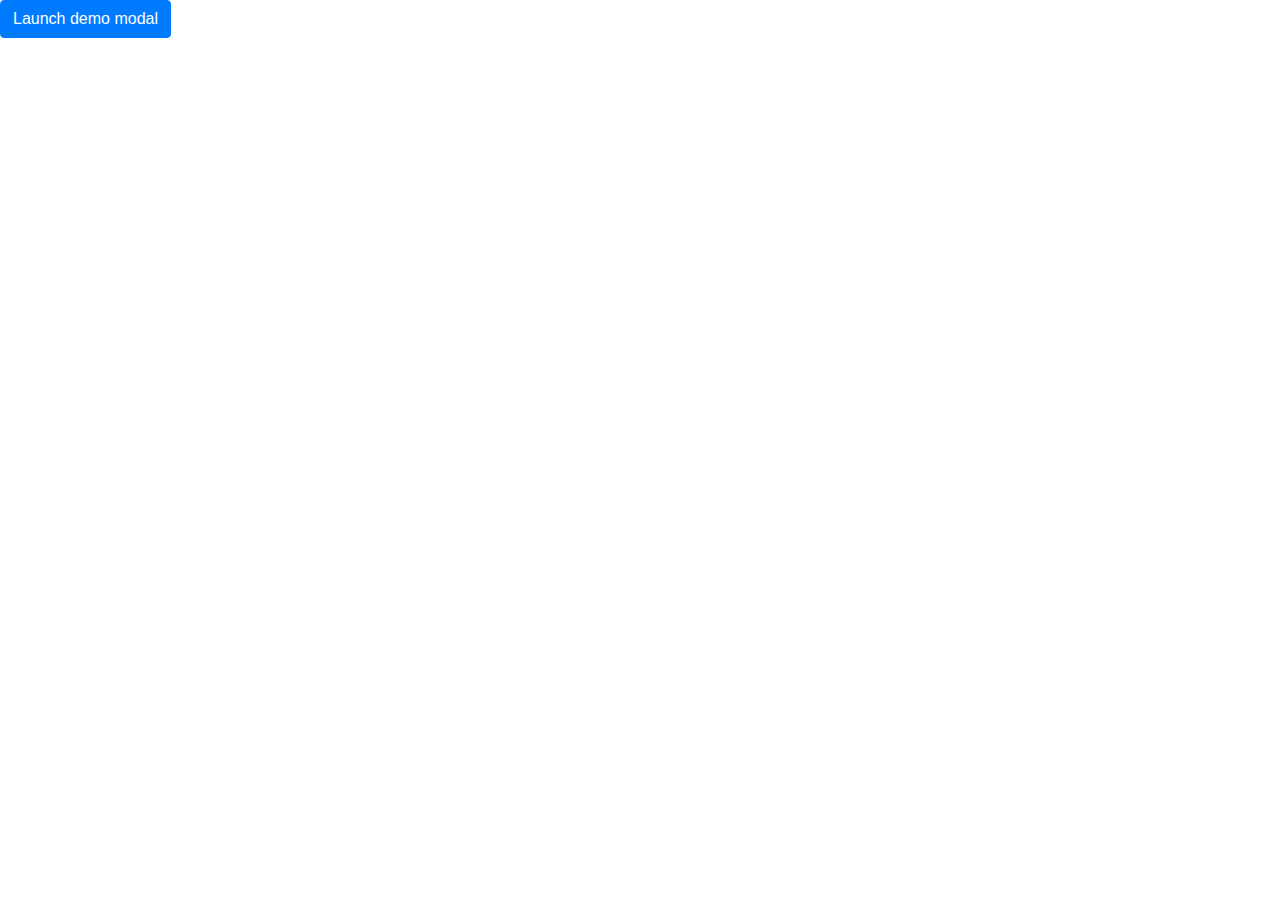
<file: 25 modal secret window/index.html>
<!DOCTYPE html>
<html lang="en">
<head>
    <meta charset="UTF-8">
    <meta name="viewport" content="width=device-width, initial-scale=1.0">
    <meta http-equiv="X-UA-Compatible" content="ie=edge">
    <title>Document</title>
    <link rel="stylesheet" href="https://stackpath.bootstrapcdn.com/bootstrap/4.3.1/css/bootstrap.min.css" integrity="sha384-ggOyR0iXCbMQv3Xipma34MD+dH/1fQ784/j6cY/iJTQUOhcWr7x9JvoRxT2MZw1T" crossorigin="anonymous">
</head>
<body>
 <!-- Button trigger modal -->
<button type="button" class="btn btn-primary" data-toggle="modal" data-target="#exampleModal">
    Launch demo modal
  </button>
  
  <!-- Modal -->
  <div class="modal fade" id="exampleModal" tabindex="-1" role="dialog" aria-labelledby="exampleModalLabel" aria-hidden="true">
    <div class="modal-dialog" role="document">
      <div class="modal-content">
        <div class="modal-header">
          <h5 class="modal-title" id="exampleModalLabel">Modal title</h5>
          <button type="button" class="close" data-dismiss="modal" aria-label="Close">
            <span aria-hidden="true">&times;</span>
          </button>
        </div>
        <div class="modal-body">
          ...
        </div>
        <div class="modal-footer">
          <button type="button" class="btn btn-secondary" data-dismiss="modal">Close</button>
          <button type="button" class="btn btn-primary">Save changes</button>
        </div>
      </div>
    </div>
  </div>
<script src="https://code.jquery.com/jquery-3.3.1.slim.min.js" integrity="sha384-q8i/X+965DzO0rT7abK41JStQIAqVgRVzpbzo5smXKp4YfRvH+8abtTE1Pi6jizo" crossorigin="anonymous"></script>
<script src="https://cdnjs.cloudflare.com/ajax/libs/popper.js/1.14.7/umd/popper.min.js" integrity="sha384-UO2eT0CpHqdSJQ6hJty5KVphtPhzWj9WO1clHTMGa3JDZwrnQq4sF86dIHNDz0W1" crossorigin="anonymous"></script>
<script src="https://stackpath.bootstrapcdn.com/bootstrap/4.3.1/js/bootstrap.min.js" integrity="sha384-JjSmVgyd0p3pXB1rRibZUAYoIIy6OrQ6VrjIEaFf/nJGzIxFDsf4x0xIM+B07jRM" crossorigin="anonymous"></script>
<script src="script.js"></script>
</body>
</html>
</file>
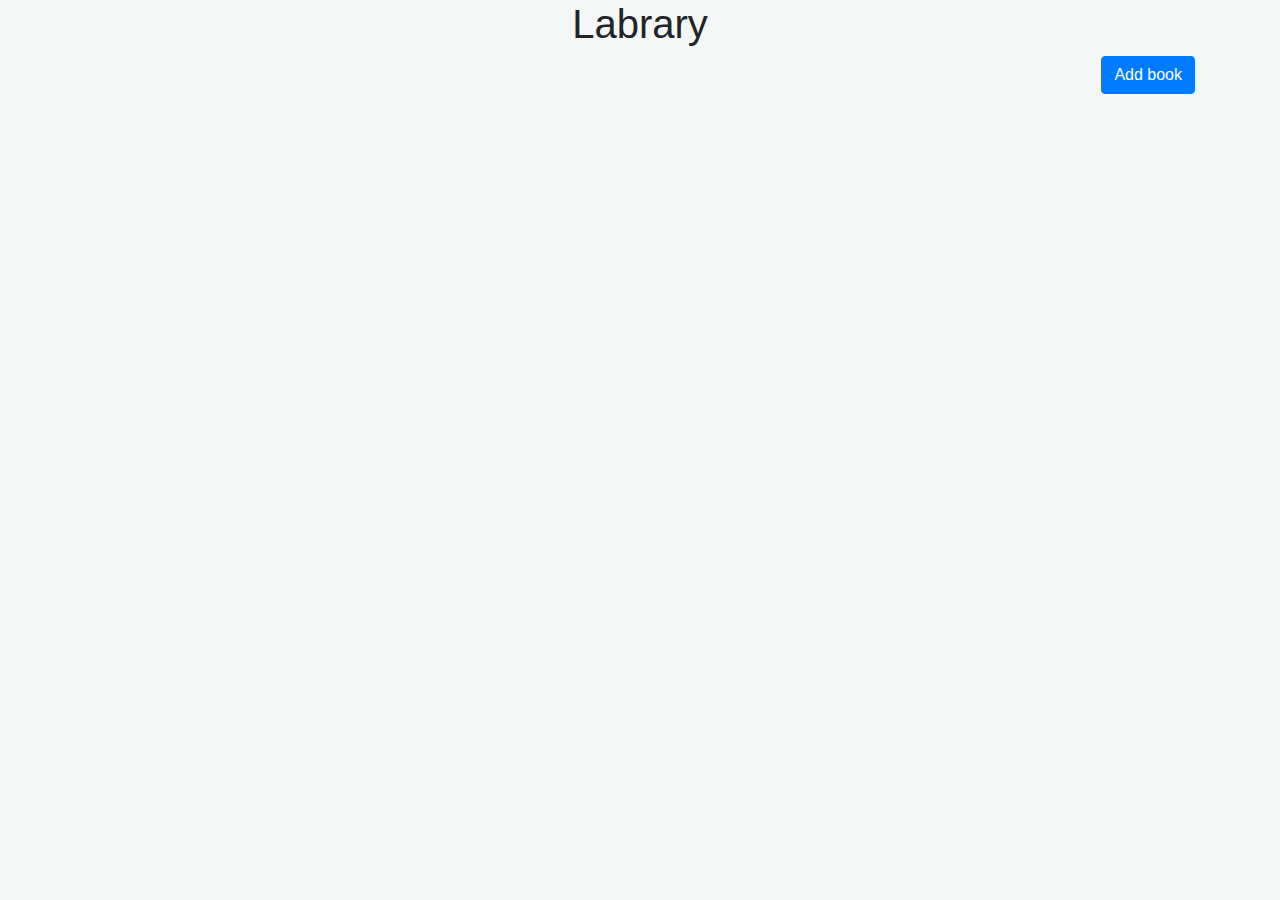
<file: 27 книшная полка/index.html>
<!doctype html>
<html lang="en">

<head>
    <!-- Required meta tags -->
    <meta charset="utf-8">
    <meta name="viewport" content="width=device-width, initial-scale=1, shrink-to-fit=no">

    <!-- Bootstrap CSS -->
    <link rel="stylesheet" href="https://stackpath.bootstrapcdn.com/bootstrap/4.3.1/css/bootstrap.min.css"
        integrity="sha384-ggOyR0iXCbMQv3Xipma34MD+dH/1fQ784/j6cY/iJTQUOhcWr7x9JvoRxT2MZw1T" crossorigin="anonymous">
    <link rel="stylesheet" href="style.css">
    <title>Lab</title>
</head>

<body>


    <div class="container">
        <div class="row">
            <h1 class="text-center col-lg-12">Labrary</h1>
            <div class="col-lg-12 text-right">
                <button class="book-add btn btn-primary" data-toggle="modal" data-target="#modal-add-book">Add
                    book</button>
                <div class="col-lg-12">
                    <div class="row book-panel">

                    </div>
                </div>
            </div>
        </div>
    </div>

    <!--modal-->

    <div class="modal fade" id="modal-add-book" tabindex="-1" role="dialog" aria-labelledby="exampleModalLabel"
        aria-hidden="true">
        <div class="modal-dialog" role="document">
            <div class="modal-content">
                <div class="modal-header">
                    <h5 class="modal-title" id="exampleModalLabel">Add book to lib</h5>
                    <button type="button" class="close" data-dismiss="modal" aria-label="Close">
                        <span aria-hidden="true">&times;</span>
                    </button>
                </div>
                <div class="modal-body">
                    <form action="">
                        <div class="form-group row">
                            <label for="book-name" class="col-sm-2 col-form-label">Book:</label>
                            <div class="col sm-10">
                                <input type="text" class="form-control" name="book-name" id="book-name" value='Колобок'>
                            </div>
                        </div>
                        <div class="form-group row">
                            <label for="book-author" class="col-sm-2 col-form-label">Author:</label>
                            <div class="col sm-10">
                                <input type="text" class="form-control" name="book-author" id="book-author"
                                    value='Автор'>
                            </div>
                        </div>

                        <div class="form-group row">
                            <label for="book-year" class="col-sm-2 col-form-label">Year:</label>
                            <div class="col sm-10">
                                <input type="text" class="form-control" name="book-year" id="book-year" value='2019'>
                            </div>
                        </div>

                        <div class="form-group row">
                            <label for="book-cover" class="col-sm-2 col-form-label">Cover:</label>
                            <div class="col sm-10">
                                <input type="text" class="form-control" name="book-cover" id="book-cover"
                                    value="https://image.jimcdn.com/app/cms/image/transf/dimension=origxorig:format=jpg/path/sf278732f8691ebec/image/i13d2d1ade15060af/version/1327183514/%D0%B0-%D0%BB%D0%B8%D1%81%D0%B0-%D0%BA%D0%BE%D0%BB%D0%BE%D0%B1%D0%BE%D0%BA-%D0%B3%D0%B0%D0%BC-%D0%B8-%D1%81%D1%8A%D0%B5%D0%BB%D0%B0.jpg">
                            </div>
                        </div>
                    </form>
                </div>
                <div class="modal-footer">
                    <button type="button" class="btn btn-secondary" data-dismiss="modal">Close</button>
                    <button type="button" class="btn btn-primary" id="modal-add-book-ok">Add book</button>
                </div>
            </div>
        </div>
    </div>


    <!-- Optional JavaScript -->
    <!-- jQuery first, then Popper.js, then Bootstrap JS -->
    <script src="https://code.jquery.com/jquery-3.3.1.slim.min.js"
        integrity="sha384-q8i/X+965DzO0rT7abK41JStQIAqVgRVzpbzo5smXKp4YfRvH+8abtTE1Pi6jizo"
        crossorigin="anonymous"></script>
    <script src="https://cdnjs.cloudflare.com/ajax/libs/popper.js/1.14.7/umd/popper.min.js"
        integrity="sha384-UO2eT0CpHqdSJQ6hJty5KVphtPhzWj9WO1clHTMGa3JDZwrnQq4sF86dIHNDz0W1"
        crossorigin="anonymous"></script>
    <script src="https://stackpath.bootstrapcdn.com/bootstrap/4.3.1/js/bootstrap.min.js"
        integrity="sha384-JjSmVgyd0p3pXB1rRibZUAYoIIy6OrQ6VrjIEaFf/nJGzIxFDsf4x0xIM+B07jRM"
        crossorigin="anonymous"></script>
    <script src="script.js"></script>
</body>

</html>
</file>
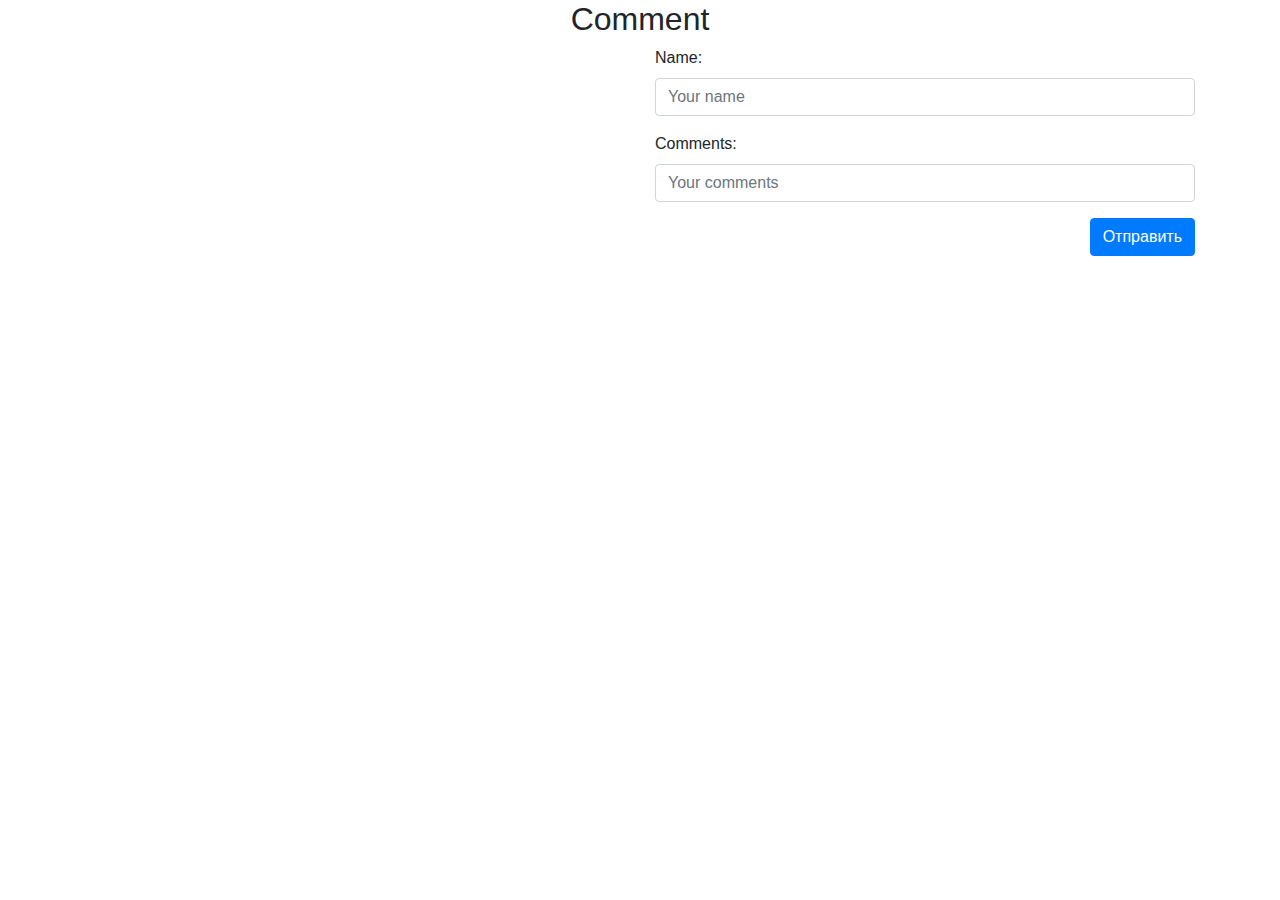
<file: 29/index.html>
<!DOCTYPE html>
<html lang="en">
<head>
    <meta charset="UTF-8">
    <meta name="viewport" content="width=device-width, initial-scale=1.0">
    <meta http-equiv="X-UA-Compatible" content="ie=edge">
    <meta name="viewport" content="width=device-width, initial-scale=1, shrink-to-fit=no">

    <!-- Bootstrap CSS -->
    <link rel="stylesheet" href="https://stackpath.bootstrapcdn.com/bootstrap/4.3.1/css/bootstrap.min.css" integrity="sha384-ggOyR0iXCbMQv3Xipma34MD+dH/1fQ784/j6cY/iJTQUOhcWr7x9JvoRxT2MZw1T" crossorigin="anonymous">
    <title>Document</title>
</head>
<body>

<div class="container">
    <div class="row">
        <div class="col-lg-12">
                <h2 class="text-center">Comment</h2>
        </div>
        <div class="col-lg-6">
            <div id="comment-field"></div>
        </div>
        <div class="col-lg-6">
            <form action="">
                <div class="form-group">
                    <label for="comment-name">Name:</label>
                    <input type="name" class='form-control' id='comment-name' placeholder="Your name">
                </div>
                <div class="form-group">
                    <label for="comment-name">Comments:</label>
                    <input type="name" class='form-control' id='comment-body' placeholder="Your comments"></div>
                <div class="form-group text-right" >
                       <button type="submit" id='comment-add' class='btn btn-primary'>Отправить</button>
                </div>
            </form>
        </div>
        
    </div>
</div>


    <script src="https://code.jquery.com/jquery-3.3.1.slim.min.js" integrity="sha384-q8i/X+965DzO0rT7abK41JStQIAqVgRVzpbzo5smXKp4YfRvH+8abtTE1Pi6jizo" crossorigin="anonymous"></script>
    <script src="https://cdnjs.cloudflare.com/ajax/libs/popper.js/1.14.7/umd/popper.min.js" integrity="sha384-UO2eT0CpHqdSJQ6hJty5KVphtPhzWj9WO1clHTMGa3JDZwrnQq4sF86dIHNDz0W1" crossorigin="anonymous"></script>
    <script src="https://stackpath.bootstrapcdn.com/bootstrap/4.3.1/js/bootstrap.min.js" integrity="sha384-JjSmVgyd0p3pXB1rRibZUAYoIIy6OrQ6VrjIEaFf/nJGzIxFDsf4x0xIM+B07jRM" crossorigin="anonymous"></script>
    <script src="script.js"></script>
</body>
</html>
</file>
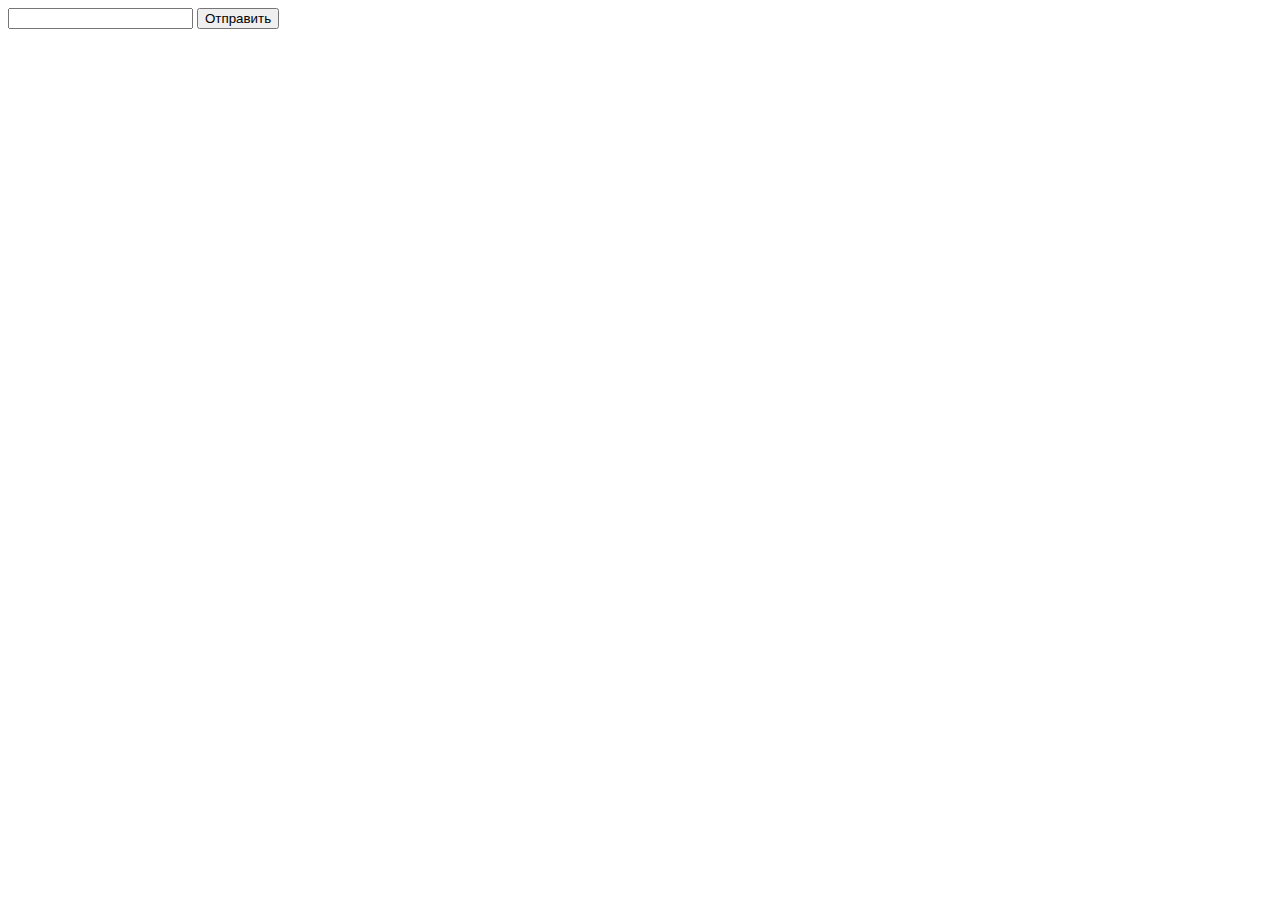
<file: 31 всплывающие окна/index.html>
<!DOCTYPE html>
<html lang="en">
<head>
    <meta charset="UTF-8">
    <meta name="viewport" content="width=device-width, initial-scale=1.0">
    <meta http-equiv="X-UA-Compatible" content="ie=edge">
    <link rel="stylesheet" href="style.css">
    <title>Document</title>
</head>
<body>

    <input type="text" id='input'>
    <button id='btn' type="submit">Отправить</button>
 
    <script src="script.js"></script>
</body>
</html>
</file>
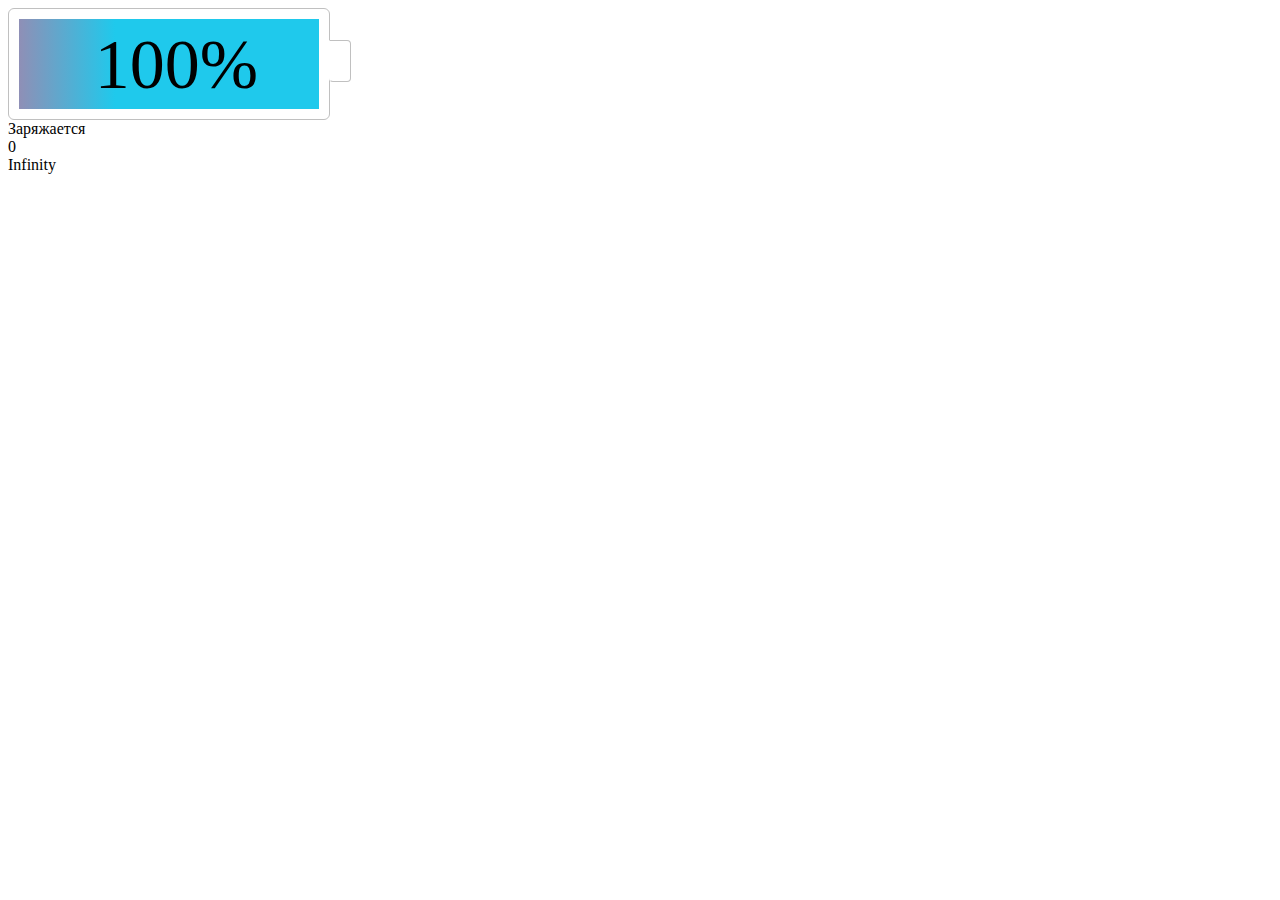
<file: 36 battary level/index.html>
<!DOCTYPE html>
<html lang="en">
<head>
    <meta charset="UTF-8">
    <meta name="viewport" content="width=device-width, initial-scale=1.0">
    <meta http-equiv="X-UA-Compatible" content="ie=edge">
    <link rel="stylesheet" href="style.css">
    <title>Document</title>
</head>
<body>
    <div id="battery">
        <div id="battary-level"  class="battary-animation"></div>
        <div id="battery-digit">0%</div>
    </div>
    <div id="battary-status"></div>
    <div id="charding-time"></div>
    <div id="discharding-time"></div>
    <script src="script.js"></script>
</body>
</html>
</file>
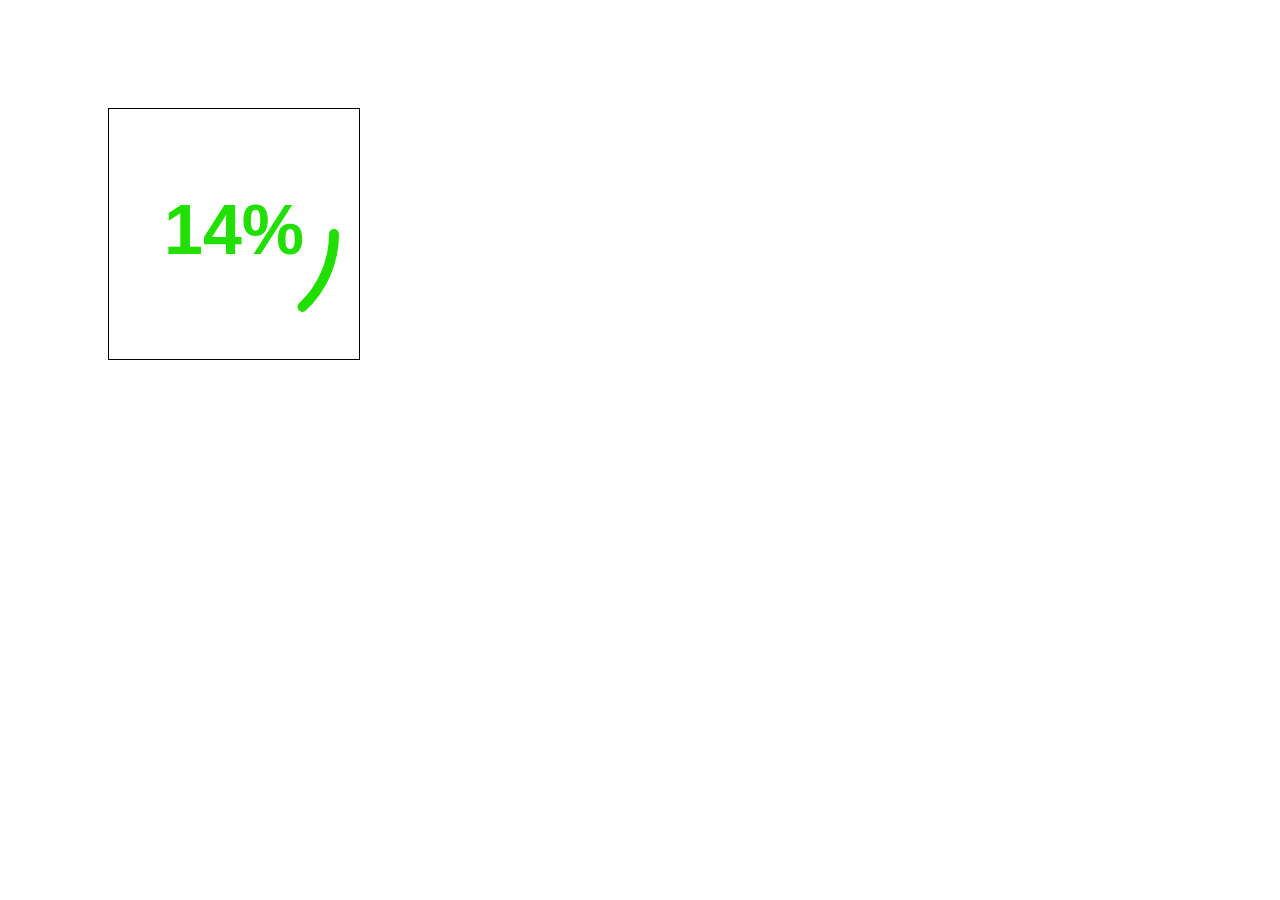
<file: circle loader/index.html>
<!DOCTYPE html>
<html lang="en">
<head>
    <meta charset="UTF-8">
    <meta name="viewport" content="width=device-width, initial-scale=1.0">
    <meta http-equiv="X-UA-Compatible" content="ie=edge">
    <link rel="stylesheet" href="style.css">
    <title>Document</title>
</head>
<body>
    <canvas id='canvas' width="250px" height="250px"></canvas>
    <script src="script.js"></script>
</body>
</html>
</file>
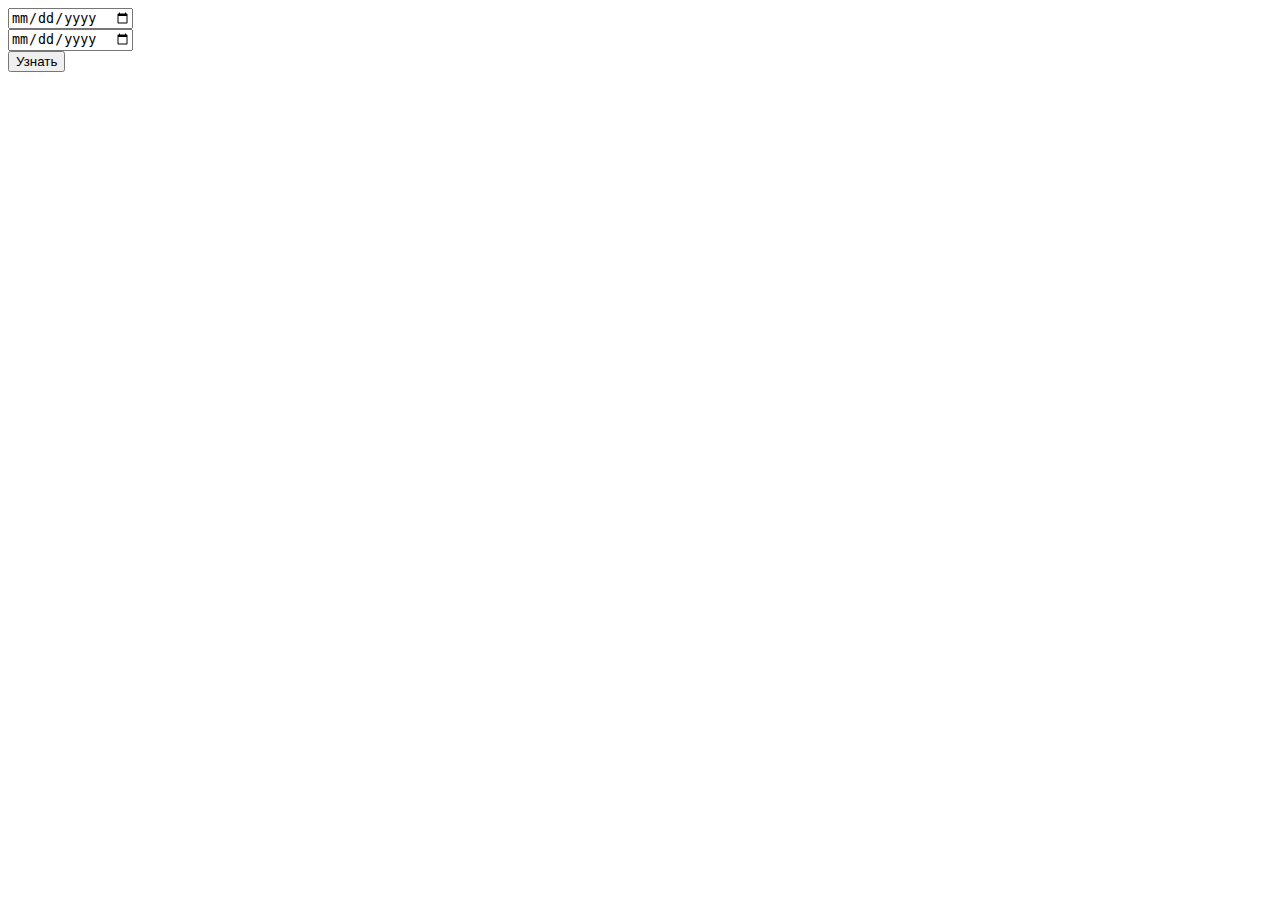
<file: date range/index.html>
<!DOCTYPE html>
<html lang="en">
<head>
    <meta charset="UTF-8">
    <meta name="viewport" content="width=device-width, initial-scale=1.0">
    <meta http-equiv="X-UA-Compatible" content="ie=edge">
    <title>Document</title>
</head>
<body>


    <div id="date">
        <div id="startdate-wrap">
            <input type="date" id="startdate" placeholder="start date">
        </div>
        <div id="enddate-wrap">
            <input type="date" id="enddate" placeholder="end date">
        </div>
        <div id="out"></div>
    </div>
    <button id="btn">Узнать</button>
    <script src="script.js"></script>
</body>
</html>
</file>
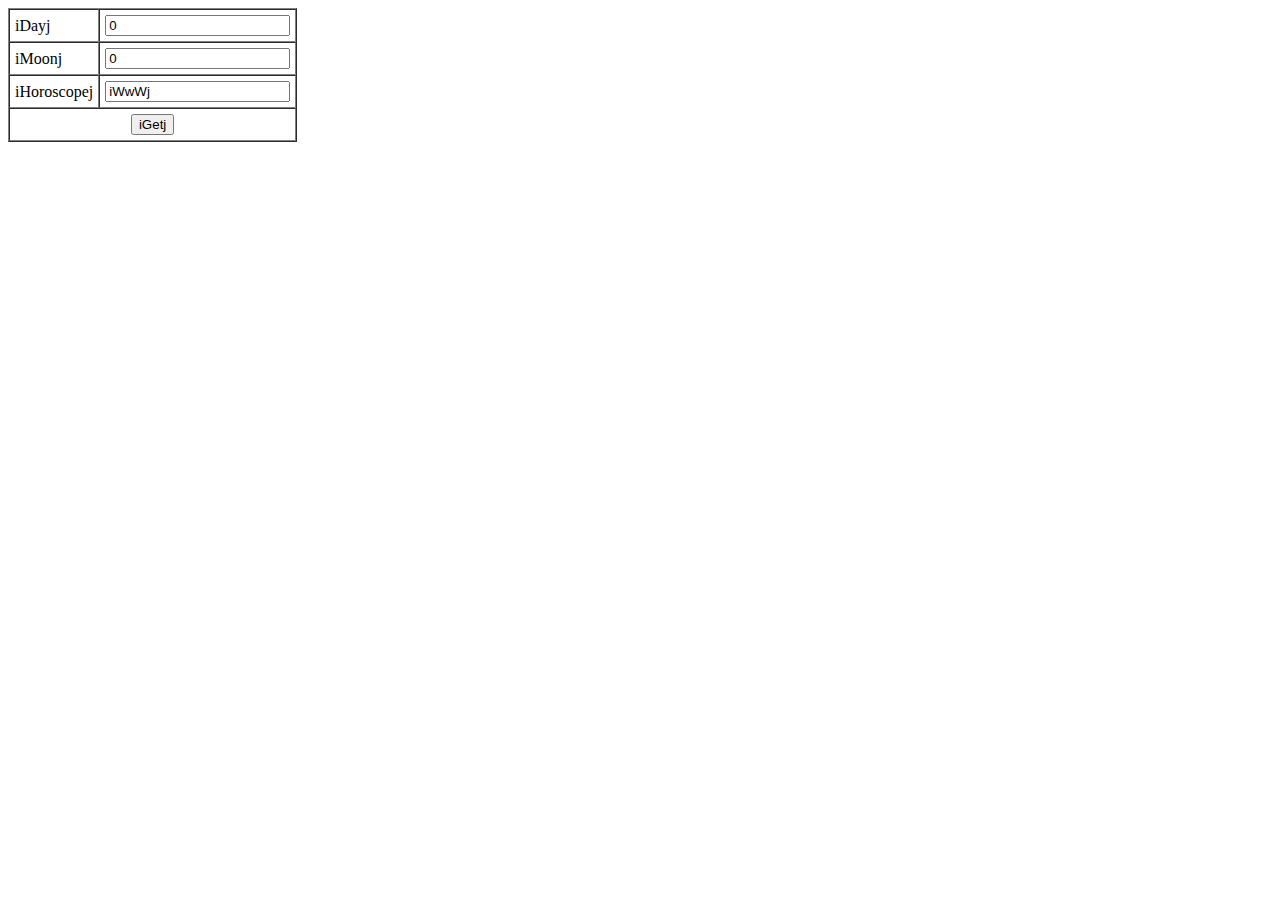
<file: 35 двойная прокрутка/index2.html>
<!DOCTYPE HTML>
<html>
<body>   
<script>function iHoroscopej() {
        var aTmp = [
            [1, 'iWwWj'],
            [19, 'Козерог (22.12–19.1)'],
            [18, 'Водолей (20.1–18.2)'],
            [20, 'Рыбы (19.2–20.3)'],
            [19, 'Овен (21.3–19.4)'],
            [20, 'Телец (20.4–20.5)'],
            [21, 'Близнецы (21.5–21.6)'],
            [22, 'Рак (22.6–22.7)'],
            [22, 'Лев (23.7–22.8)'],
            [22, 'Дева (23.8–22.9)'],
            [22, 'Весы (23.9–22.10)'],
            [22, 'Скорпион (23.10–22.11)'],
            [21, 'Стрелец (23.11–21.12)']
        ];
        var d = document.getElementById('d').value * 1;
        var m = document.getElementById('m').value * 1;
        if (d < 1 || d > 31) {
            m = 0;
            d = 0;
        }
        if (m < 1 || m > 12) {
            m = 0;
            d = 0;
        }
        if (d > aTmp[m][0]) m += 1;
        if (m > 12) m = 1;
        document.getElementById('h').value = aTmp[m][1];
    }</script>
<table border="1" cellpadding="5" cellspacing="0">
<tr><td>iDayj</td><td><input type="text" id="d" value="0"></td></tr>
<tr><td>iMoonj</td><td><input type="text" id="m" value="0"></td></tr>
<tr><td>iHoroscopej</td><td><input type="text" id="h" value="iWwWj"></td></tr>
<tr><td colspan="2" align="center">
<input type="button" value="iGetj" onclick="javascript:iHoroscopej();">
</td></tr>
</table>
</body>
</html>
</file>
<file: 27 книшная полка/style.css>
body {
    background: #f4f7f6
}

.book {
    text-align: center;
}
.book-cover {
    height: 250px;
    background-size: cover;
    background-repeat: no-repeat;
    background-position: 50%;
}
</file>
<file: 31 всплывающие окна/style.css>
.elem {
    padding: 5px 10px;
    margin: 10px 0;
    background: bisque;
}

#message-body {
    position: fixed;
    right: 20px;
    top: 0;
    bottom: 0;
    width: 20%;
    background: rgb(0,0,0, .3);
    z-index: 999;
    padding: 20px;

}
</file>
<file: 36 battary level/style.css>
#battery {
    width: 300px;
    height: 90px;
    border: 1px solid #c0c0c0;
    border-radius: 6px;
    padding: 10px;
    position: relative;
}
#battery::after{
    content: "";
    width: 20px;
    height: 40px;
    display: block;
    border: 1px solid #c0c0c0;
    border-left-color: #fff;
    position: absolute;
    right: -22px;
    top: 31px;
    /* background: #c0c0c0; */
    border-radius: 0 4px 4px;
}

#battary-level {
    width: 30%;
    height: 100%;
    background: rgb(2,0,36);
    background: linear-gradient(90deg, rgba(2,0,36,1) 0%, rgba(143,143,182,1) 0%, rgba(31,201,236,1) 32%);
    transition: all ease 1s;
}

#battery-digit {
    position: absolute;
    left: 15px;
    top: 20px;
    bottom: 0;
    right: 0;
    text-align: center;
    font-size: 70px;
    line-height: 72px;
}

#battary-level.battary-animation {
    animation-name: battary-charding;
    animation-duration: 4s;
    animation-iteration-count: infinite;

}
@keyframes battary-charding {
0% {
    width: 20%;
}
100% {
    width: 100%;
}
}
</file>
<file: circle loader/style.css>
#canvas {
    width: 250px;
    height: 250px;
    margin: 100px;
    border: 1px solid black;
}
</file>
